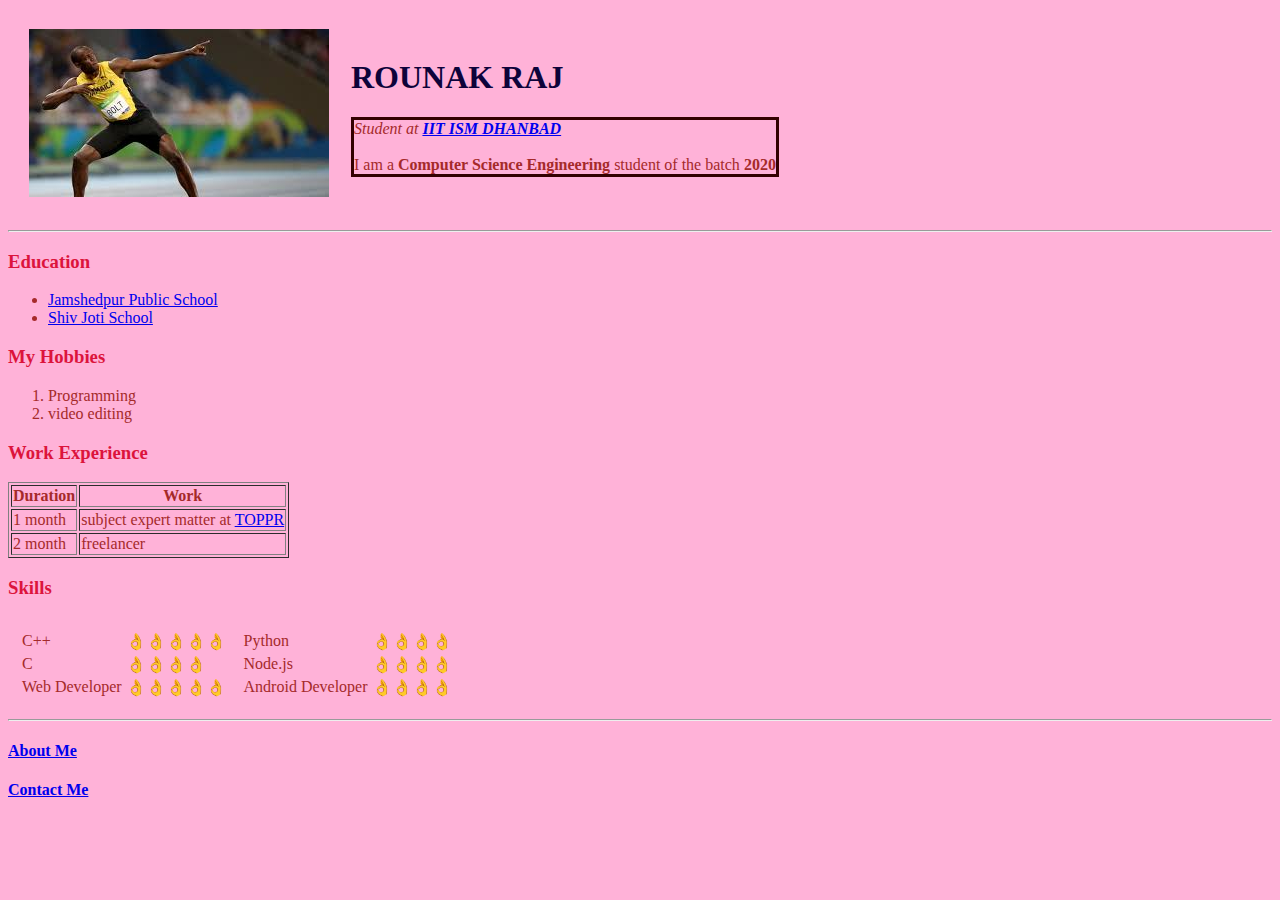
<file: index.html>
<!DOCTYPE html>
<html lang="en" dir="ltr">
  <head>
    <meta charset="utf-8">
    <title>🚀Rounak's Personal Page</title>
    <link rel="stylesheet" href="style.css"> 
  </head>
  <body>
    <table cellspacing="20">
      <tr>
        <td><img src="images.jfif" alt="rounak's profile picture"></td>
        <td><h1 id="rounak">ROUNAK RAJ</h1>
          <p><em>Student at <strong><a href="https://iitism.ac.in/">IIT ISM DHANBAD</a></strong></em><br><br>
          I am a <strong>Computer Science Engineering</strong> student of the batch <strong>2020</strong></p></td>
      </tr>
    </table>
   
    <hr>
    <h3>Education</h3>
    <ul>
      <li><a href="http://jamshedpurpublicschool.in/index.php">Jamshedpur Public School</a></li>
      <li><a href="https://shivjyoticonventschool.com/">Shiv Joti School</a></li>
    </ul>
    <h3>My Hobbies</h3>
    <ol>
      <li>Programming</li>
      <li>video editing</li>
    </ol>
    <h3>Work Experience</h3>
    <table border="1">
      <tr>
        <th>Duration</th>
        <th>Work</th>
      </tr>
      <tr>
        <td>1 month</td>
        <td>subject expert matter at <a href="https://www.toppr.com/">TOPPR</a></td>
      </tr>
      <tr>
        <td>2 month</td>
        <td>freelancer</td>
      </tr>
    </table>
    <h3>Skills</h3>
    <table cellspacing="10">
      <tr>
        <td>
         <table>
          <tr>
            <td>C++</td>
            <td>👌👌👌👌👌</td>
          </tr>
          <tr>
            <td>C</td>
            <td>👌👌👌👌</td>
          </tr>
          <tr>
            <td>Web Developer</td>
            <td>👌👌👌👌👌</td>
          </tr>
        </table>
      </td>
        <td><table>
          <tr>
            <td>Python</td>
            <td>👌👌👌👌</td>
          </tr>
          <tr>
            <td>Node.js</td>
            <td>👌👌👌👌</td>
          </tr>
          <tr>
            <td>Android Developer</td>
            <td>👌👌👌👌</td>
          </tr>
        </table></td>
      </tr>
    </table>
   
    <hr>
    <a href="project1.html"><h4>About Me</h4></a>
    <a  href="contact me.html"><h4>Contact Me</h4></a>
  </body>
</html>
</file>
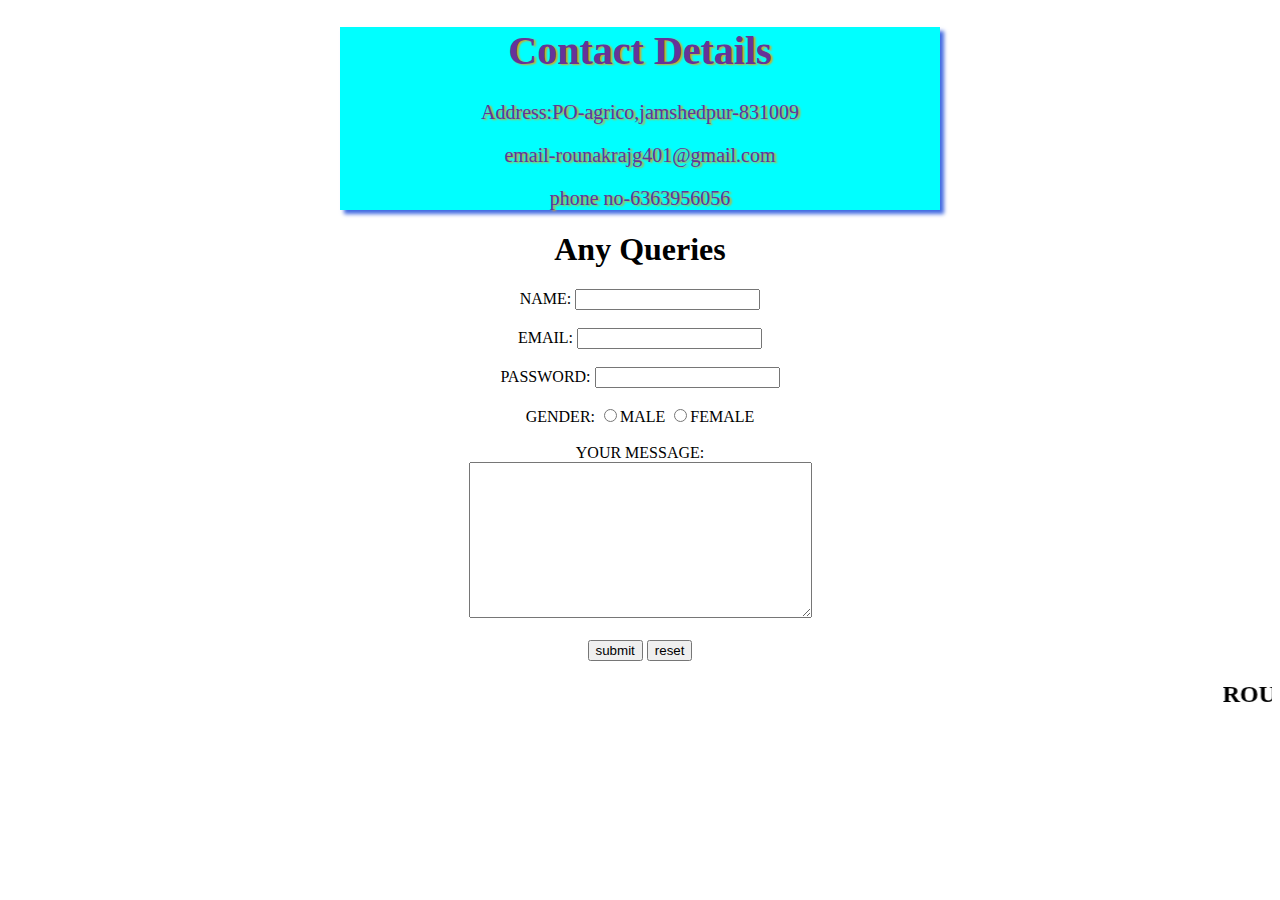
<file: contact me.html>
<!DOCTYPE html>
<html lang="en" dir="ltr">
  <head>
    <meta charset="utf-8">
    <title>Contact Me</title>
    <link rel="stylesheet" href="style2.css"> 
  </head>
  <body>
    <center>
      <div>
      <h1>Contact Details</h1>
      <p>Address:PO-agrico,jamshedpur-831009</p>
      <p>email-rounakrajg401@gmail.com</p>
      <p>phone no-6363956056</p>
      </div>
      <div1>
      <h1>Any Queries</h1>
      <form action="text.txt">
        <label for="name">NAME: </label>
        <input type="text"name="name"id="name">
        <br><br>
        <label for="email">EMAIL: </label>
        <input type="email" id="email">
        <br><br>
        <label for="password">PASSWORD: </label>
        <input type="password"name="password"id="password">
        <br><br>
        <label for="radio">GENDER: </label>
        <input type="radio"name="gender"id="radio"><label for="male">MALE</label>
        <input type="radio"name="gender"id="radio"><label for="female">FEMALE</label>
        <br><br>
        <label for="your message">YOUR MESSAGE: </label><br>
        <textarea name="name" rows="10" cols="40"></textarea><br><br>
        <input type="submit"value="submit">
        <input type="reset"value="reset">

      </form>
    </div1>
    </center>
  </body>
  <marquee behaviour="scroll"dircetion="left"><h2>ROUNAK RAJ</h2></marquee>
</html>
</file>
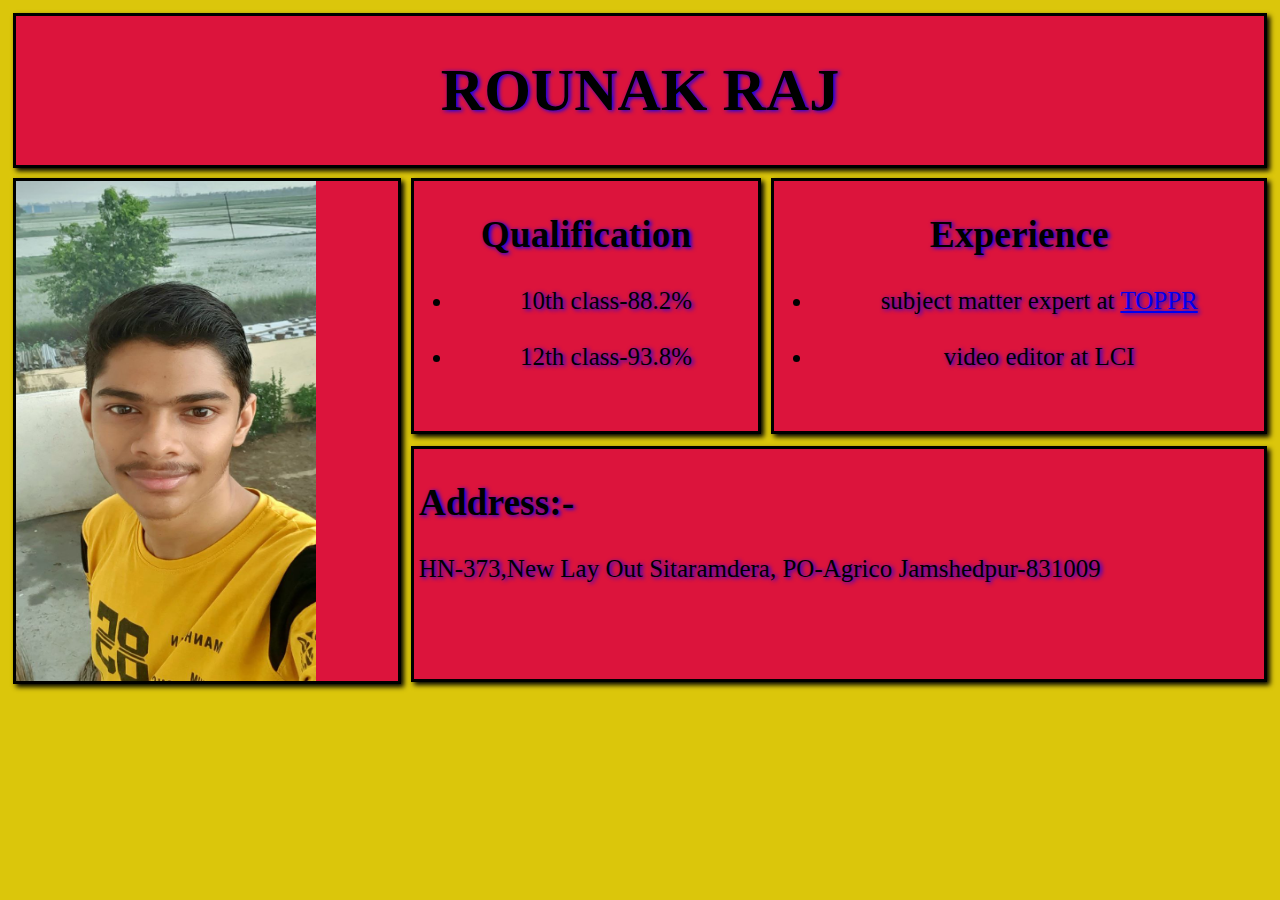
<file: project1.html>
<!DOCTYPE html>
<!--[if lt IE 7]>      <html class="no-js lt-ie9 lt-ie8 lt-ie7"> <![endif]-->
<!--[if IE 7]>         <html class="no-js lt-ie9 lt-ie8"> <![endif]-->
<!--[if IE 8]>         <html class="no-js lt-ie9"> <![endif]-->
<!--[if gt IE 8]>      <html class="no-js"> <!--<![endif]-->
<html>
    <head>
        <meta charset="utf-8">
        <meta http-equiv="X-UA-Compatible" content="IE=edge">
        <title></title>
        <meta name="description" content="">
        <meta name="viewport" content="width=device-width, initial-scale=1">
        <link rel="stylesheet" href="project1.css">
    </head>
    <body>
     
        <div class="grid-container">
            <div class="grid-item i1">
                <h1>ROUNAK RAJ</h1>
            </div>
            <div class="grid-item i2">
                <img src="photo1634325148.jpeg" alt="rounak's profile picture">
                
            </div>
            <div class="grid-item i3"><h2>Qualification</h2><ul>
                    <li>10th class-88.2%</li><br>
                    <li>12th class-93.8%</li>
                </ul>
            </div>
            <div class="grid-item i4">
                <h2>Experience</h2>
                <ul>
                    <li>subject matter expert at <a href="https://www.toppr.com/">TOPPR</a></li><br>
                    <li>video editor at LCI</li>
                </ul>
            </div>
            <div class="grid-item i5"><p><h2>Address:-</h2>   
                HN-373,New Lay Out Sitaramdera, PO-Agrico
                Jamshedpur-831009
            </p>
            </div>

          </div>
          
     <script src="" async defer></script>
    </body>
</html>
</file>
<file: style.css>
h3{
    color:crimson;
}
body{
    color:brown;
    background-color: rgba(255,102,178,0.5);    
}
h1{
    color:darkmagenta;
}
#rounak
{
    color:rgb(13, 3, 58);
}
p{
    border-style: solid;
    border-color:rgba(51,0,0);
}
</file>
<file: style2.css>
div{
    background-color:aqua;
    color:rebeccapurple;
    width:600px;
    box-shadow:4px 4px 4px royalblue;
    text-shadow: 2px 1px 2px goldenrod;
    font-size: 20px;
}
</file>
<file: project1.css>
body{
  background-color:rgb(219, 198, 11);
}

.grid-container {
  display: grid;
  grid-template-columns: auto auto auto;
  grid-auto-columns: auto auto auto;
  grid-gap: 10px 10px;
  padding: 5px; 
  /*grid-template-rows: 100px;*/
}

.grid-item{
  background-color: crimson;
  border: 3px solid black;
  /*text-align: center;*/
  /*image-orientation: 90deg;*/
  box-shadow: 3px 3px 5px black;
  text-shadow:2px 1px 4px blue;
}
.i1{
  grid-column-start: 1;
  grid-column-end: 4;
  font-size: 30px;
  text-align: center;

}
.i2{
  grid-row: 2/4;
  height: 500px;
}
.i3{
  /*grid-row: 2/4;*/
  height: 250px;
  text-align: center;
  font-size: 25px;

}
.i4{
  /*grid-row: 2/4;*/
  height: 250px;
  text-align: center;
  font-size: 25px;

}
.i5{
  /*grid-row: 2/4;*/
  grid-column-start: 2;
  grid-column-end: 4;
  /*grid-row: 3/4;*/
  height: 230px;
  padding-left: 5px;
  font-size: 25px;

}
img{
  height: 500px;
  width: 300px;
}
</file>
